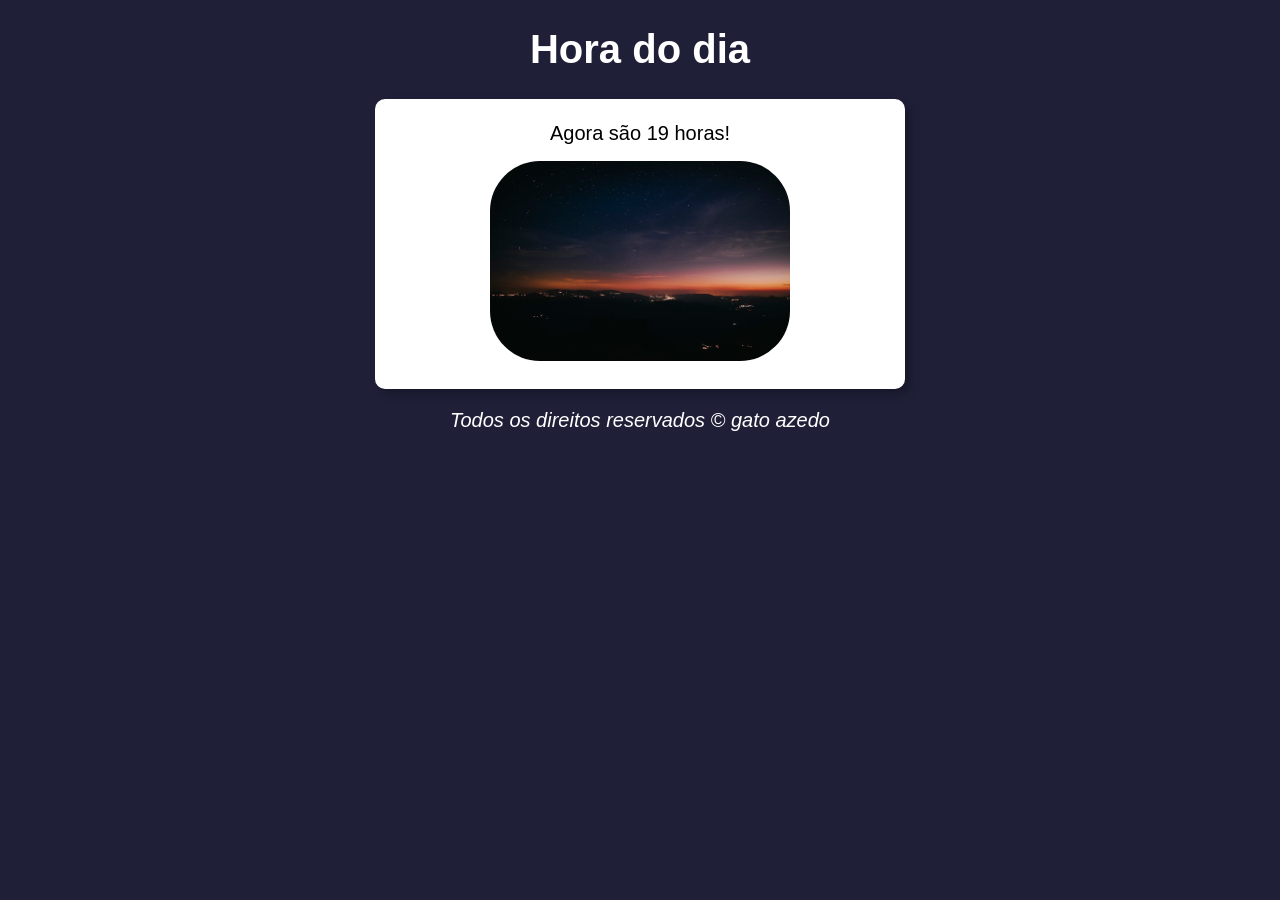
<file: exercicio site dia/index.html>
<!DOCTYPE html>
<html lang="pt-br">
<head>
    <meta charset="UTF-8">
    <meta name="viewport" content="width=device-width, initial-scale=1.0">
    <title>modelo de exercicio</title>
    <link rel="stylesheet" href="index.css">
</head>
<body onload="carregar()">
    <header>
        <h1>Hora do dia</h1>
    </header>

    <section>
        <div id="msg">
            Aqui vai aparecer a hora
        </div>

        <div id="foto">
            <img id="imagem" src="imagens/manha.jpg" alt="foto do dia">
        </div>
    </section>

    <footer>
        <p>Todos os direitos reservados &copy; gato azedo</p>
    </footer>

    <script src="index.js"></script>
</body>
</html>
</file>
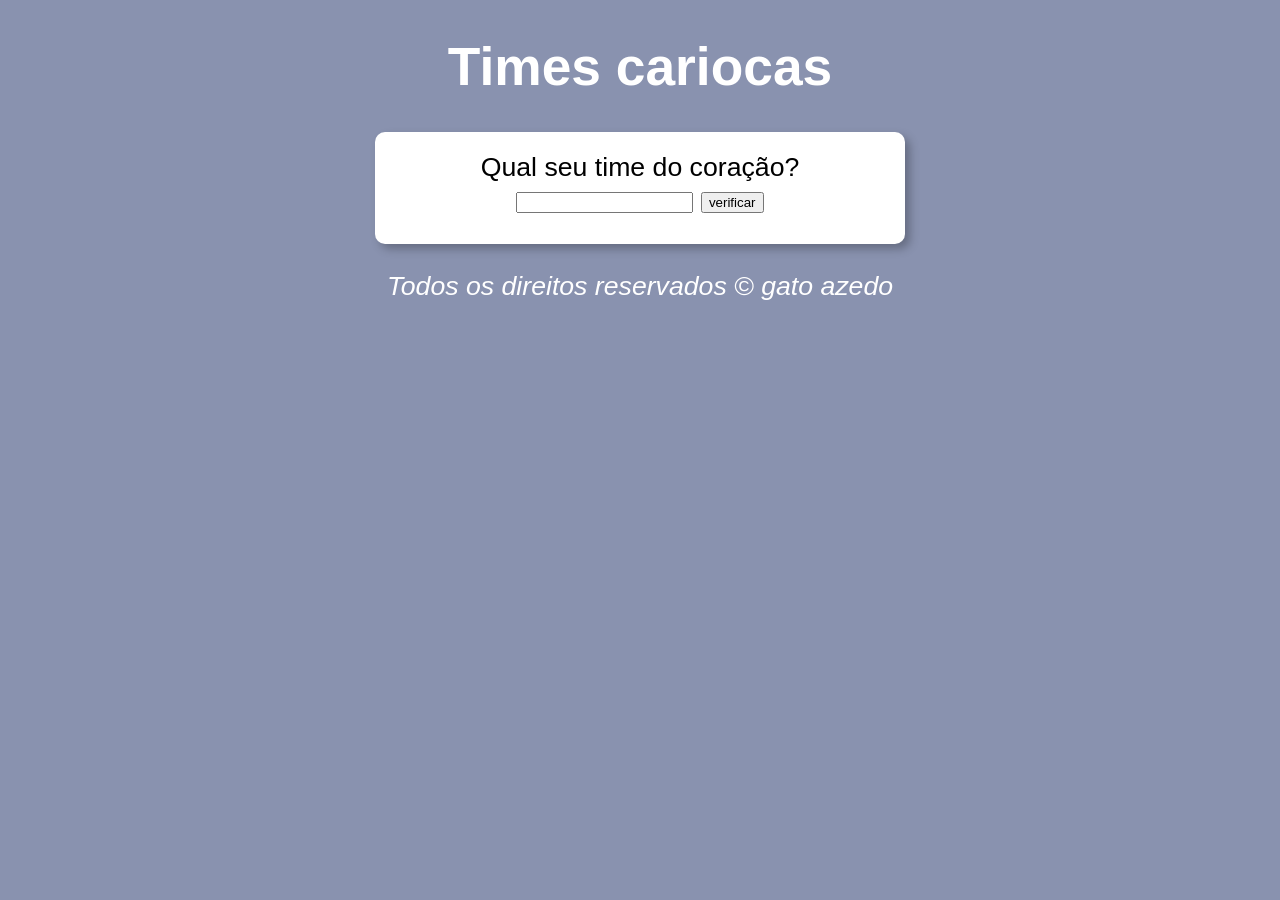
<file: exercicio time de futebol/index.html>
<!DOCTYPE html>
<html lang="pt-br">
<head>
    <meta charset="UTF-8">
    <meta name="viewport" content="width=device-width, initial-scale=1.0">
    <title>Times cariocas</title>
    <link rel="stylesheet" href="indexcss.css">
</head>
<body>
    <header>
        <h1>Times cariocas</h1>
    </header>

    <section>
        <div id="pergunta">
            Qual seu time do coração? <br> <input type="text" id="time">
            <input type="button" value="verificar" onclick="clicar()"> <!--prestar atenção que aqui é onclick, function é no js-->
        </div>

        <div id="res">   
        </div>

    </section>

    <footer>
        <p>Todos os direitos reservados &copy; gato azedo</p>
    </footer>

    <script src="indexjavas.js"></script>
</body>
</html>
</file>
<file: exercicio site dia/index.css>
body {
    background: rgb(106, 136, 236) ;
    font: normal 15pt arial;
}

header {
    color: white;
    text-align: center;
}

section {
    background: white;
    border-radius: 10px;
    padding: 15px;
    width: 500px;
    margin: auto;
    box-shadow: 5px 5px 10px rgba(0, 0, 0, 0.26); /* efeito legal aqui*/
}

#imagem {
    width: 300px;
    border-radius: 50px;
}

div {
    text-align: center;
    padding: 8px;
}

footer {
    color: white;
    text-align: center;
    font-style: italic;
}
</file>
<file: exercicio time de futebol/indexcss.css>
body {
    background: rgb(137, 146, 175) ;
    font: normal 20pt arial;
}

header {
    color: white;
    text-align: center;
}

section {
    background: white;
    border-radius: 10px;
    padding: 15px;
    width: 500px;
    margin: auto;
    box-shadow: 5px 5px 10px rgba(0, 0, 0, 0.26); /* efeito legal aqui*/
}

/*#pergunta, #res {
    text-align: center;
    font-size: large;
    padding: 5px;
} */

#imagem {
    width: 230px;
}

div {
    text-align: center;
    padding: 5px;
}

footer {
    color: white;
    text-align: center;
    font-style: italic;
}
</file>
